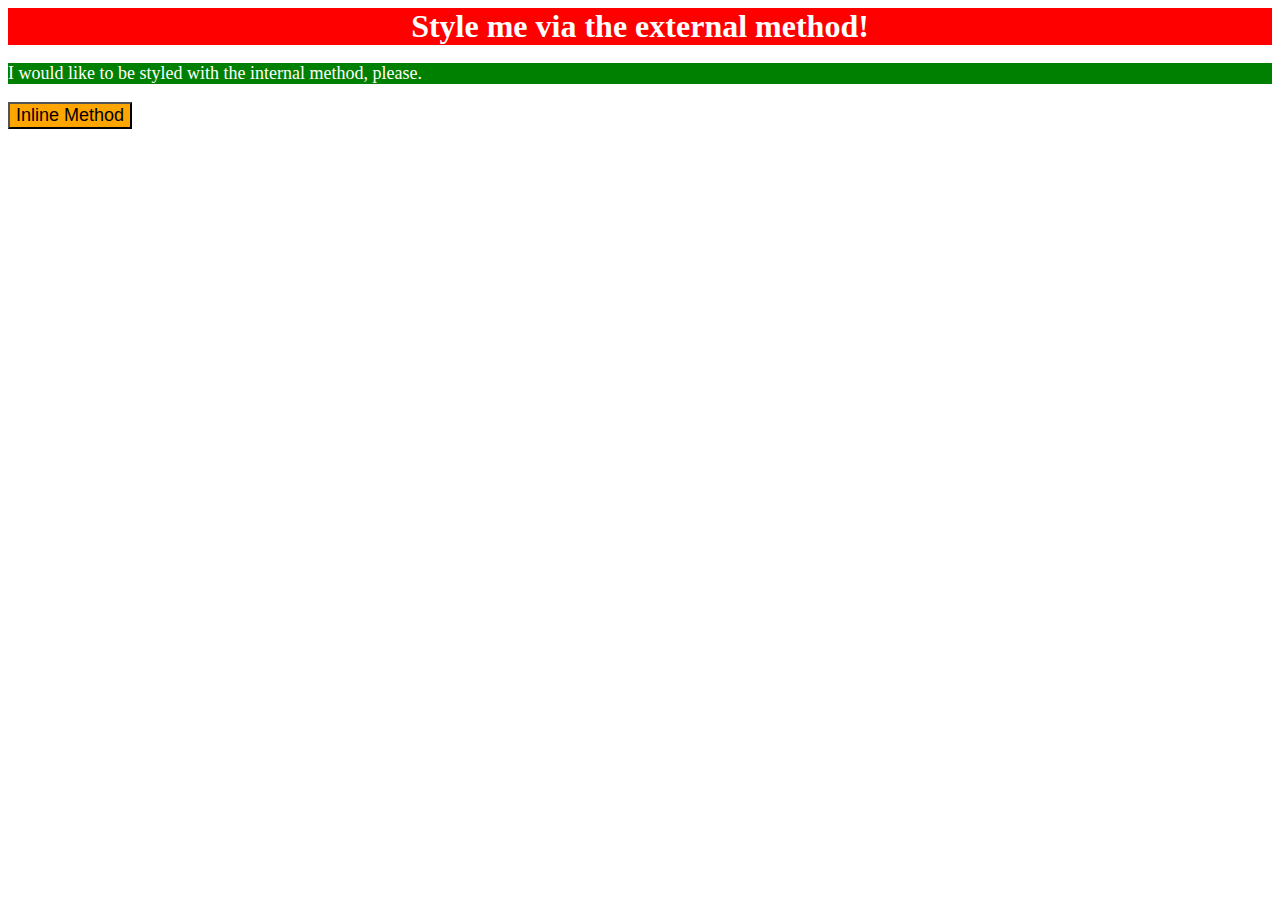
<file: foundations/01-css-methods/index.html>
<!DOCTYPE html>
<html lang="en">
  <head>
    <meta charset="UTF-8">
    <meta http-equiv="X-UA-Compatible" content="IE=edge">
    <meta name="viewport" content="width=device-width, initial-scale=1.0">
    <title>Methods for Adding CSS</title>
    <link rel="stylesheet" href="stylesheet.css">
    <style>
      p {
        background-color: green;
        color: white;
        font-size: 18px;
      }
    </style>
  </head>
  <body>
    <div>Style me via the external method!</div> 
    <!-- div done -->
    <p>I would like to be styled with the internal method, please.</p>
   <button style="background-color: orange; font-size: 18px;">Inline Method</button> 
    
  </body>
</html>
</file>
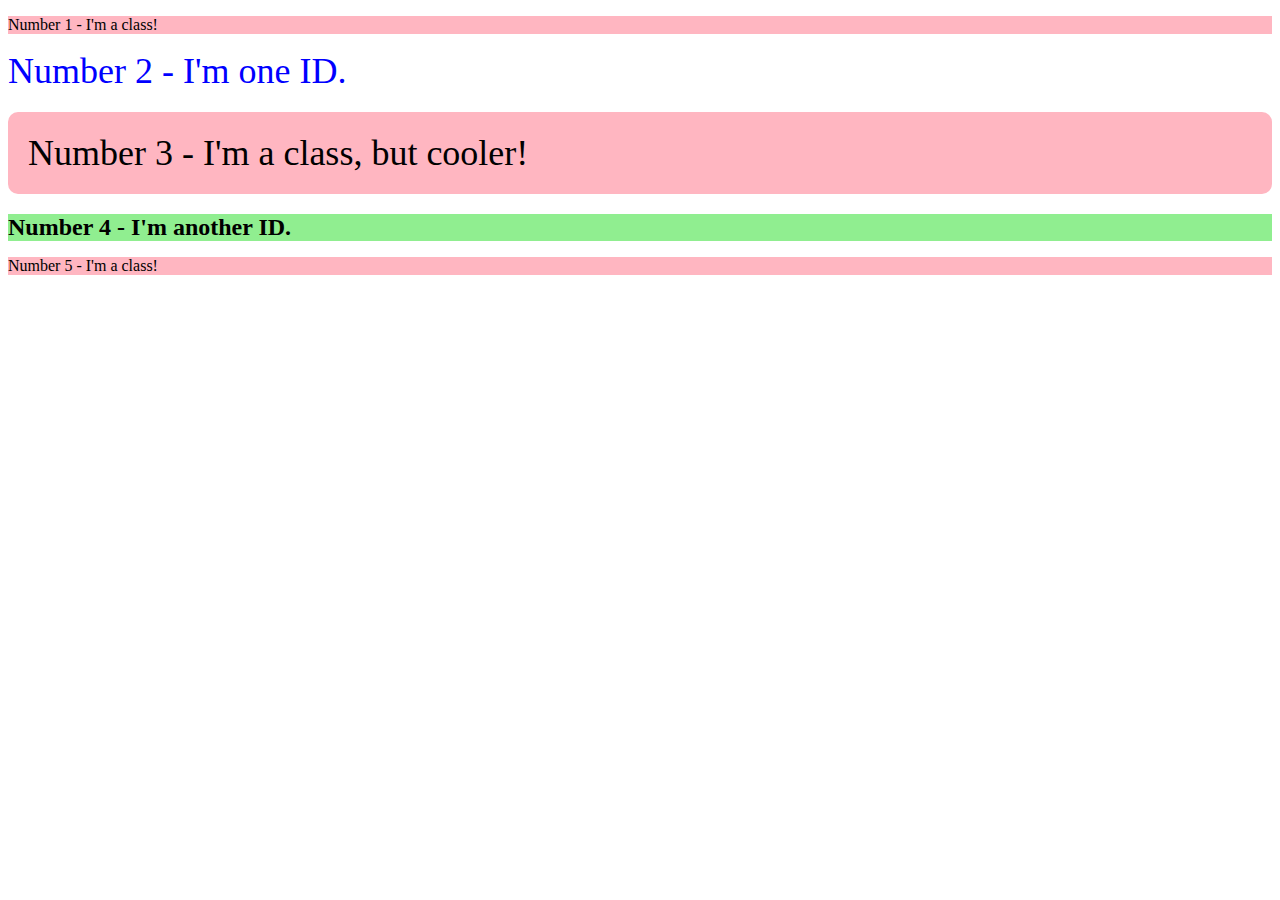
<file: foundations/02-class-id-selectors/index.html>
<!DOCTYPE html>
<html lang="en">
  <head>
    <meta charset="UTF-8">
    <meta http-equiv="X-UA-Compatible" content="IE=edge">
    <meta name="viewport" content="width=device-width, initial-scale=1.0">
    <title>Class and ID Selectors</title>
    <link rel="stylesheet" href="style.css">
  </head>
  <body>
    <p class="para">Number 1 - I'm a class!</p>
    <div id="one">Number 2 - I'm one ID.</div>
    <p class="cool para">Number 3 - I'm a class, but cooler!</p>
    <div id="two">Number 4 - I'm another ID.</div>
    <p class="para">Number 5 - I'm a class!</p>
  </body>
</html>
</file>
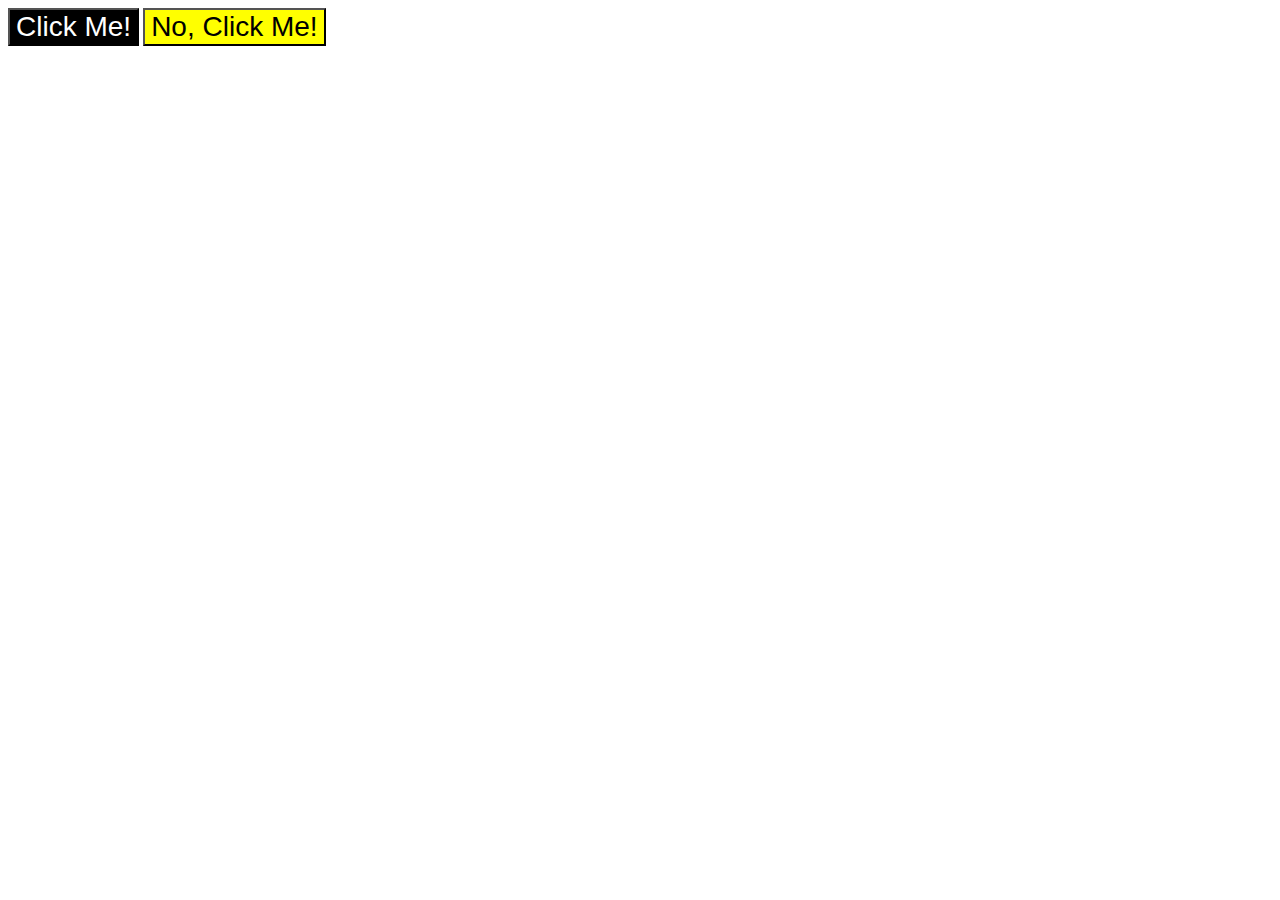
<file: foundations/03-grouping-selectors/index.html>
<!DOCTYPE html>
<html lang="en">
  <head>
    <meta charset="UTF-8">
    <meta http-equiv="X-UA-Compatible" content="IE=edge">
    <meta name="viewport" content="width=device-width, initial-scale=1.0">
    <title>Grouping Selectors</title>
    <link rel="stylesheet" href="style.css">
  </head>
  <body>
    <button class="wasp bumble">Click Me!</button>
    <button class="wasp bee">No, Click Me!</button>
  </body>
</html>
</file>
<file: foundations/01-css-methods/stylesheet.css>
div {
    background-color: red;
    color: white;
    font-size: 32px;
    text-align: center;
    font-weight: bold;

}
</file>
<file: foundations/02-class-id-selectors/style.css>
.cool {
    font-size: 36px;
    margin: 20px auto;
    padding: 20px;
    border-radius: 10px;

}
.para {
    background-color: lightpink;
    font-family: "Verdana","DejaVu Sans" sans-serif;
}

#one {
    color: blue;
    font-size: 36px;
}

#two {
    background-color: lightgreen;
    font-size: 24px;
    font-weight: bold;

}
</file>
<file: foundations/03-grouping-selectors/style.css>
.wasp {
    font-size: 28px;
    font-family: "Helvetica", "Times New Roman", sans-serif
}

.bumble {
    background-color: black;
    color: white
}

.bee {
background-color: yellow;
}
</file>
